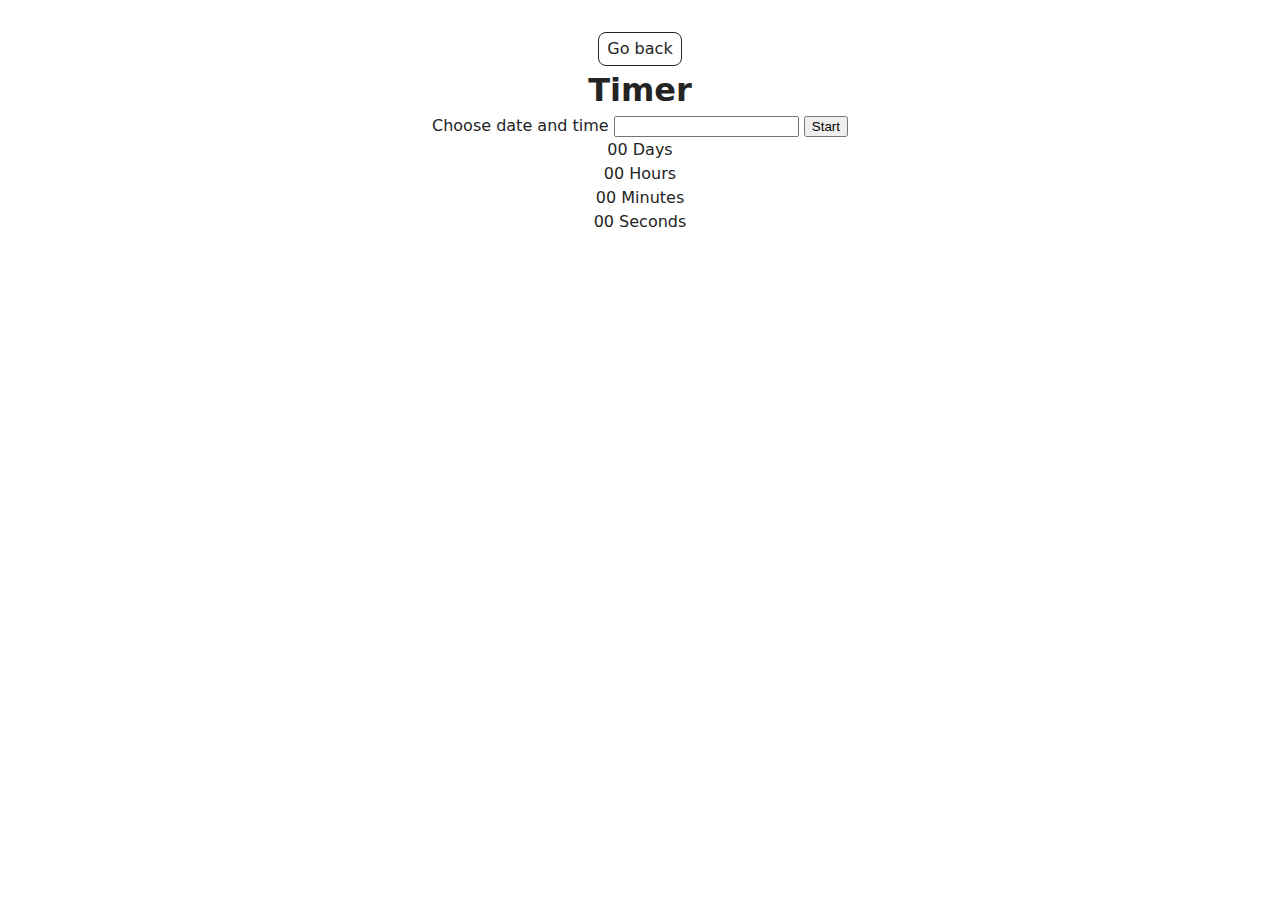
<file: src/1-timer.html>
<!DOCTYPE html>
<html lang="en">
  <head>
    <meta charset="UTF-8" />
    <meta http-equiv="X-UA-Compatible" content="IE=edge" />
    <meta name="viewport" content="width=device-width, initial-scale=1.0" />
    <title>Page 2</title>
    <link rel="stylesheet" href="./css/styles.css" />
  </head>
  <body>
    <main>
      <div class="container">
        <a class="back-link" href="./index.html">Go back</a>
        <h1 class="main-title">Timer</h1>

        <label for="datetime-picker">Choose date and time</label>
        <input type="text" id="datetime-picker" />

        <button type="button" data-start>Start</button>

        <div class="timer">
          <div class="field">
            <span class="value" data-days>00</span>
            <span class="label">Days</span>
          </div>

          <div class="field">
            <span class="value" data-hours>00</span>
            <span class="label">Hours</span>
          </div>

          <div class="field">
            <span class="value" data-minutes>00</span>
            <span class="label">Minutes</span>
          </div>

          <div class="field">
            <span class="value" data-seconds>00</span>
            <span class="label">Seconds</span>
          </div>
        </div>
      </div>
    </main>

    <script type="module" src="./js/1-timer.js"></script>
  </body>
</html>
</file>
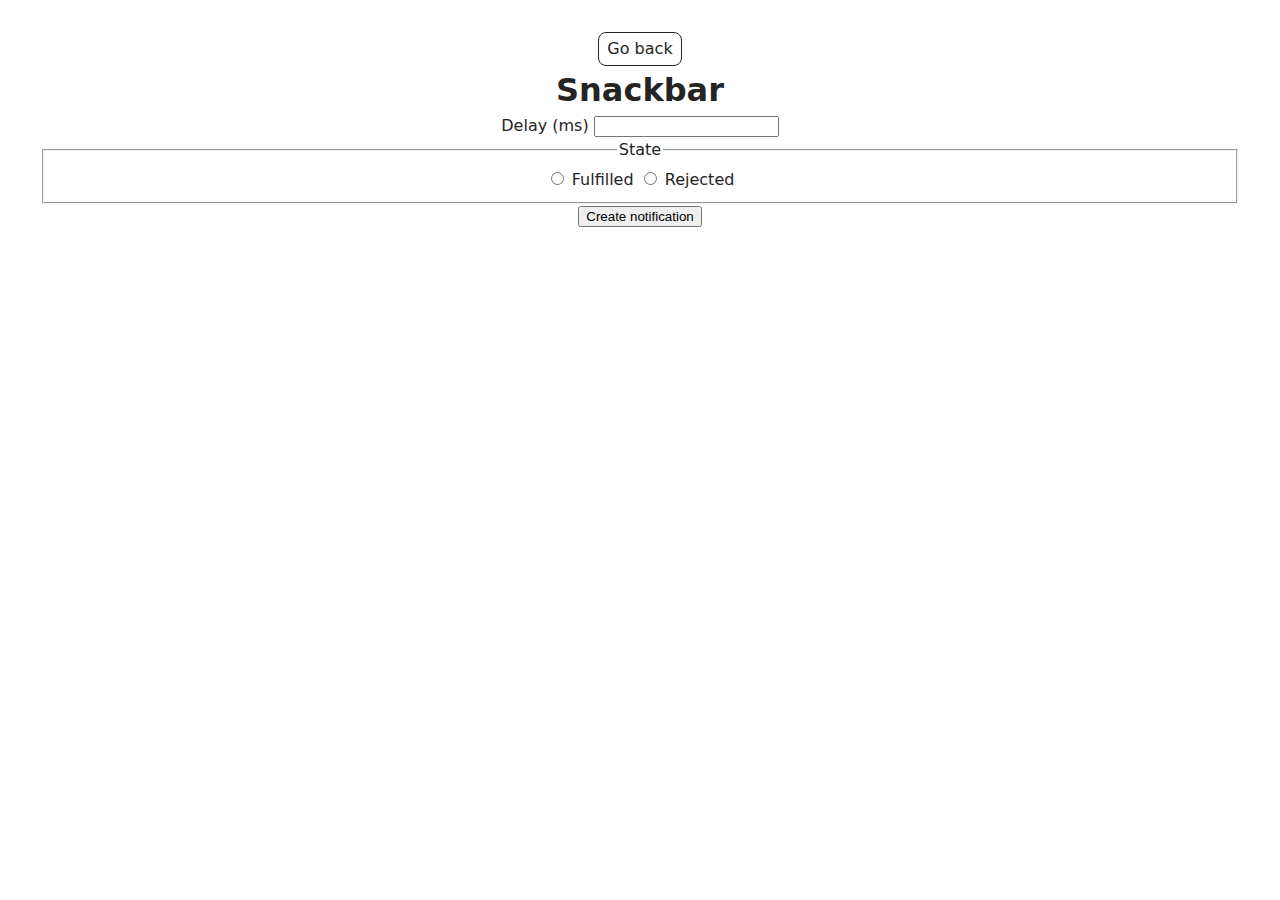
<file: src/2-snackbar.html>
<!DOCTYPE html>
<html lang="en">
  <head>
    <meta charset="UTF-8" />
    <meta http-equiv="X-UA-Compatible" content="IE=edge" />
    <meta name="viewport" content="width=device-width, initial-scale=1.0" />
    <title>Page 3</title>
    <link rel="stylesheet" href="./css/styles.css" />
  </head>
  <body>
    <main>
      <div class="container">
        <a class="back-link" href="./index.html">Go back</a>
        <h1 class="main-title">Snackbar</h1>
        <form class="form">
          <label>
            Delay (ms)
            <input type="number" name="delay" required />
          </label>

          <fieldset>
            <legend>State</legend>
            <label>
              <input type="radio" name="state" value="fulfilled" required />
              Fulfilled
            </label>
            <label>
              <input type="radio" name="state" value="rejected" required />
              Rejected
            </label>
          </fieldset>
          <button type="submit">Create notification</button>
        </form>
      </div>
    </main>
    <script type="module" src="./js/2-snackbar.js"></script>
  </body>
</html>
</file>
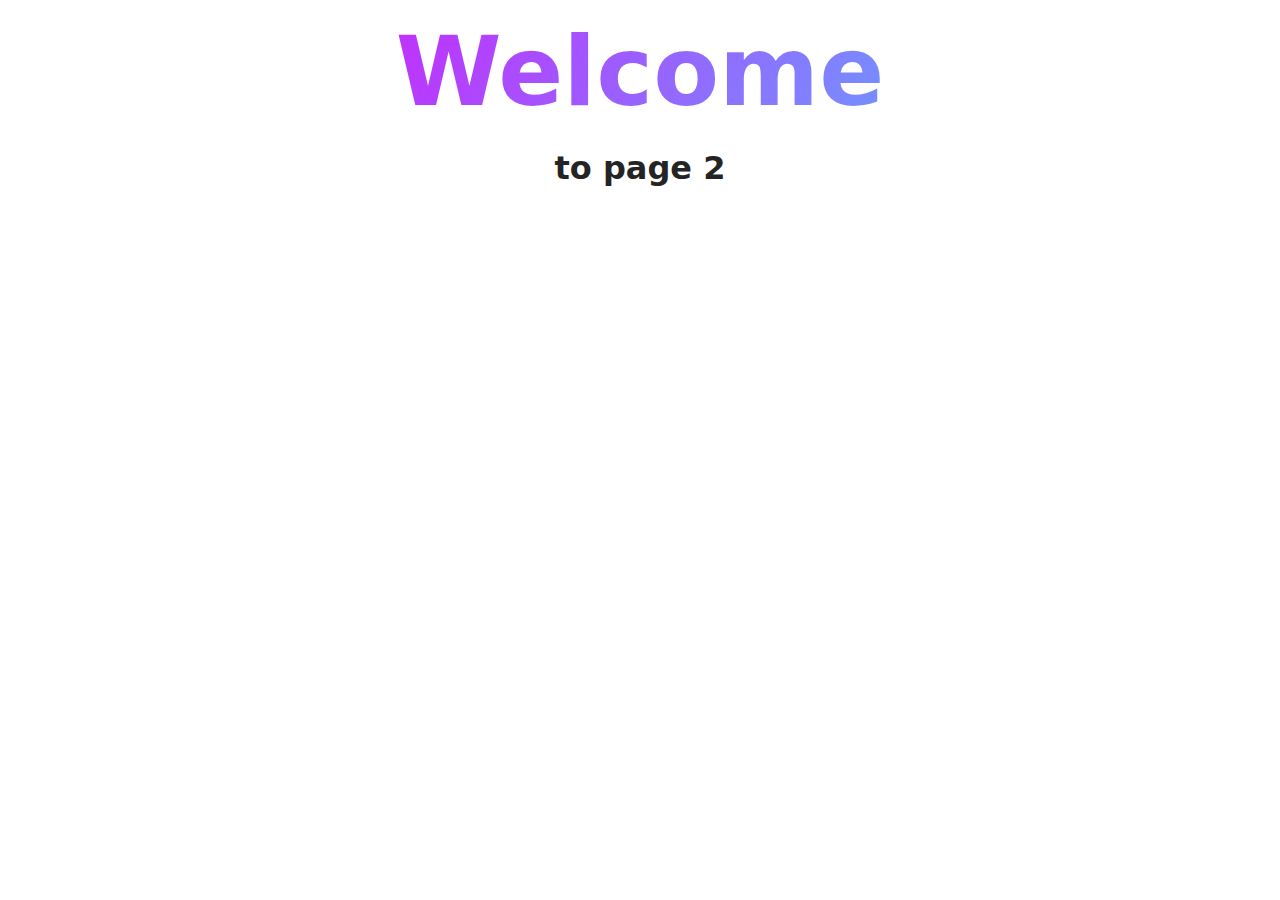
<file: src/page-2.html>
<!DOCTYPE html>
<html lang="en">
  <head>
    <meta charset="UTF-8" />
    <meta http-equiv="X-UA-Compatible" content="IE=edge" />
    <meta name="viewport" content="width=device-width, initial-scale=1.0" />
    <title>Page 2</title>
    <link rel="stylesheet" href="./css/styles.css" />
  </head>
  <body>
    <load
      src="./partials/header.html"
      icon-path="./img/sprite.svg#logo"
      highlight-act="active"
    />

    <main>
      <div class="container">
        <h1 class="main-title">
          <span class="main-title-gradient">Welcome</span> to page 2
        </h1>
        <load src="./partials/back-link.html" />
      </div>
    </main>

    <load src="./partials/footer.html" />
  </body>
</html>
</file>
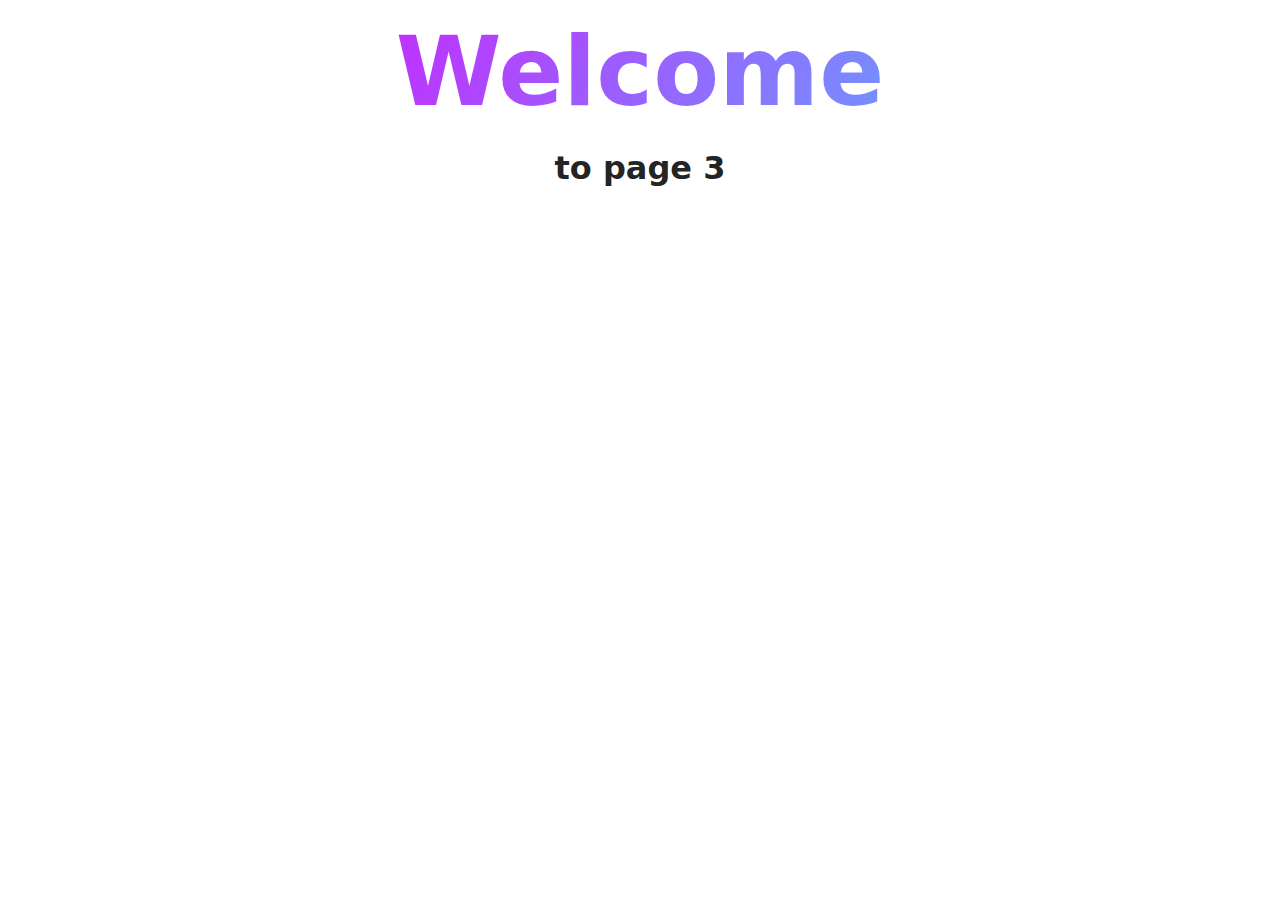
<file: src/page-3.html>
<!DOCTYPE html>
<html lang="en">
  <head>
    <meta charset="UTF-8" />
    <meta http-equiv="X-UA-Compatible" content="IE=edge" />
    <meta name="viewport" content="width=device-width, initial-scale=1.0" />
    <title>Page 3</title>
    <link rel="stylesheet" href="./css/styles.css" />
  </head>
  <body>
    <load
      src="./partials/header.html"
      icon-path="./img/sprite.svg#logo"
      highlight-curr="active"
    />

    <main>
      <div class="container">
        <h1 class="main-title">
          <span class="main-title-gradient">Welcome</span> to page 3
        </h1>
        <load src="./partials/back-link.html" />
      </div>
    </main>

    <load src="./partials/footer.html" />
  </body>
</html>
</file>
<file: src/css/styles.css>
/**
  |============================
  | include css partials with
  | default @import url()
  |============================
*/
/* Common styles */
@import url('./reset.css');
@import url('./base.css');
@import url('./container.css');
@import url('./animations.css');

/* Sections style */
@import url('./header.css');
@import url('./vite-promo.css');
@import url('./badges.css');
@import url('./back-link.css');
@import url('./footer.css');
</file>
